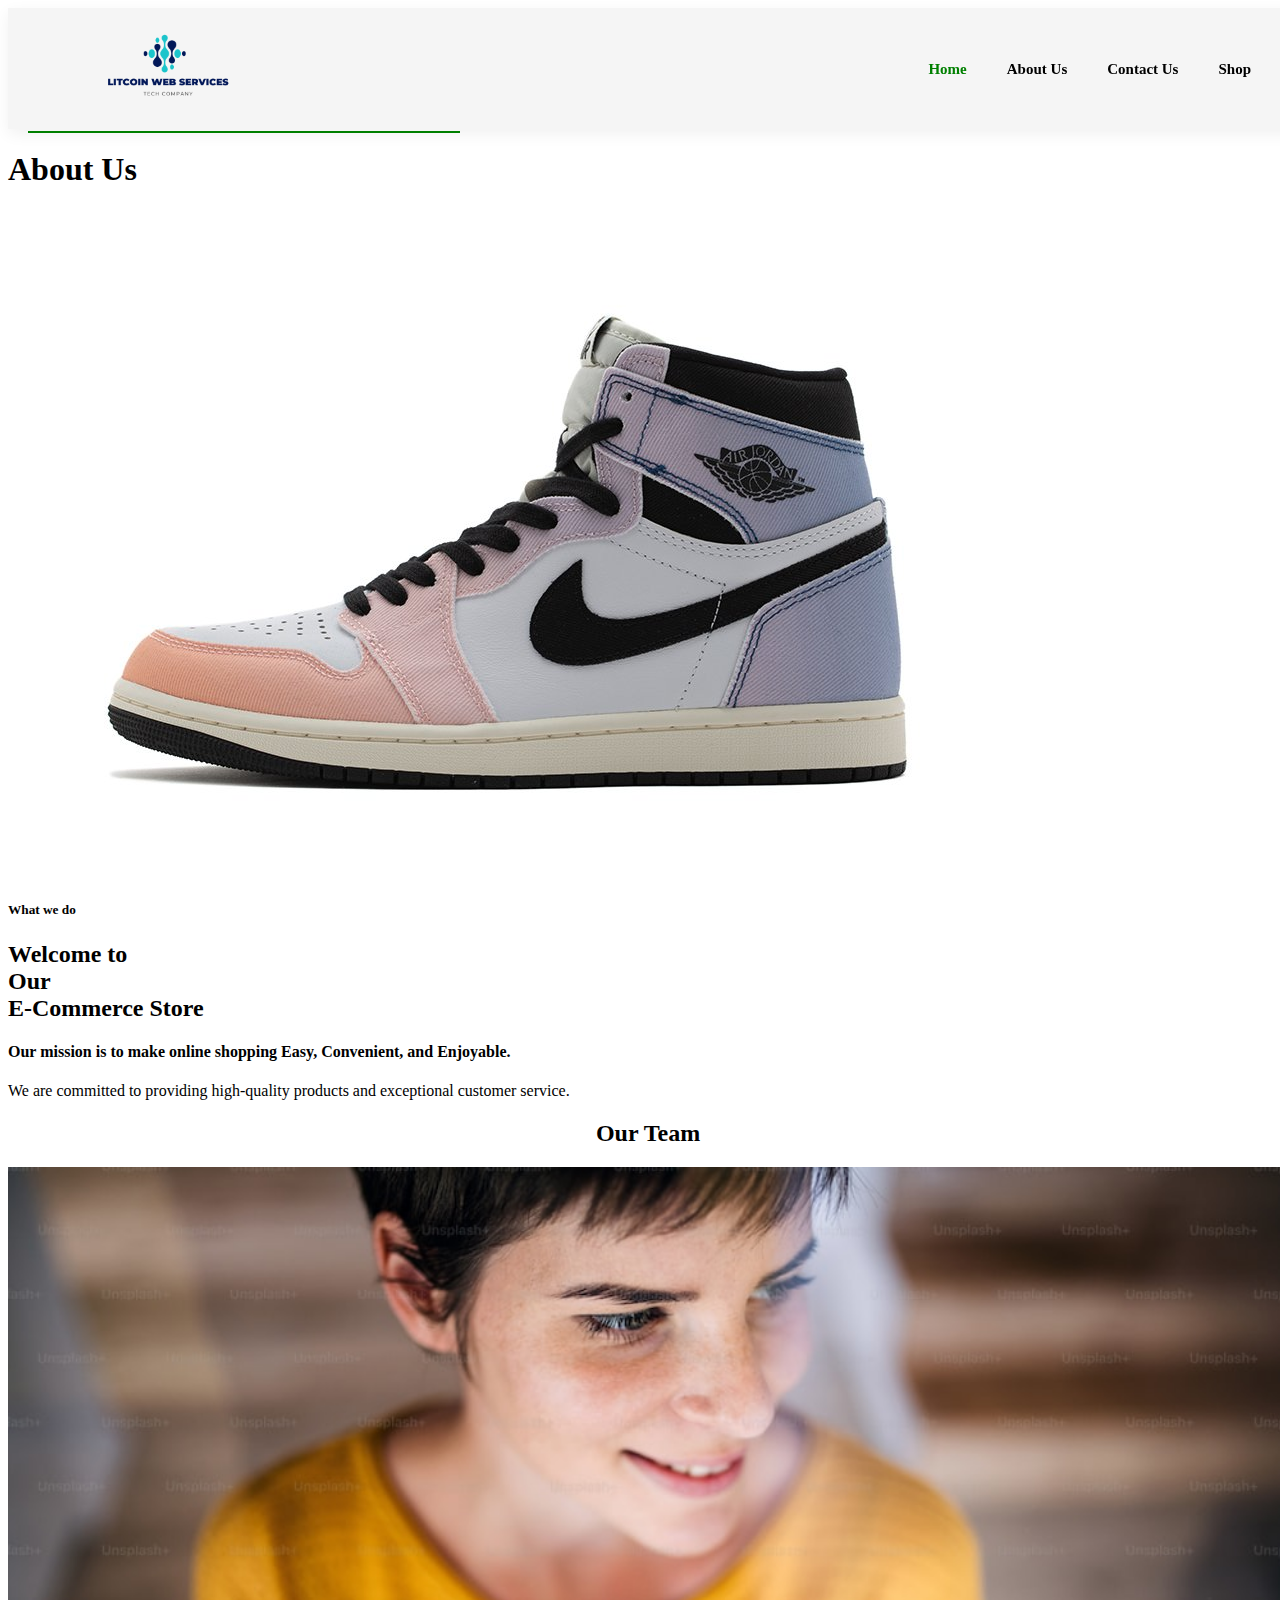
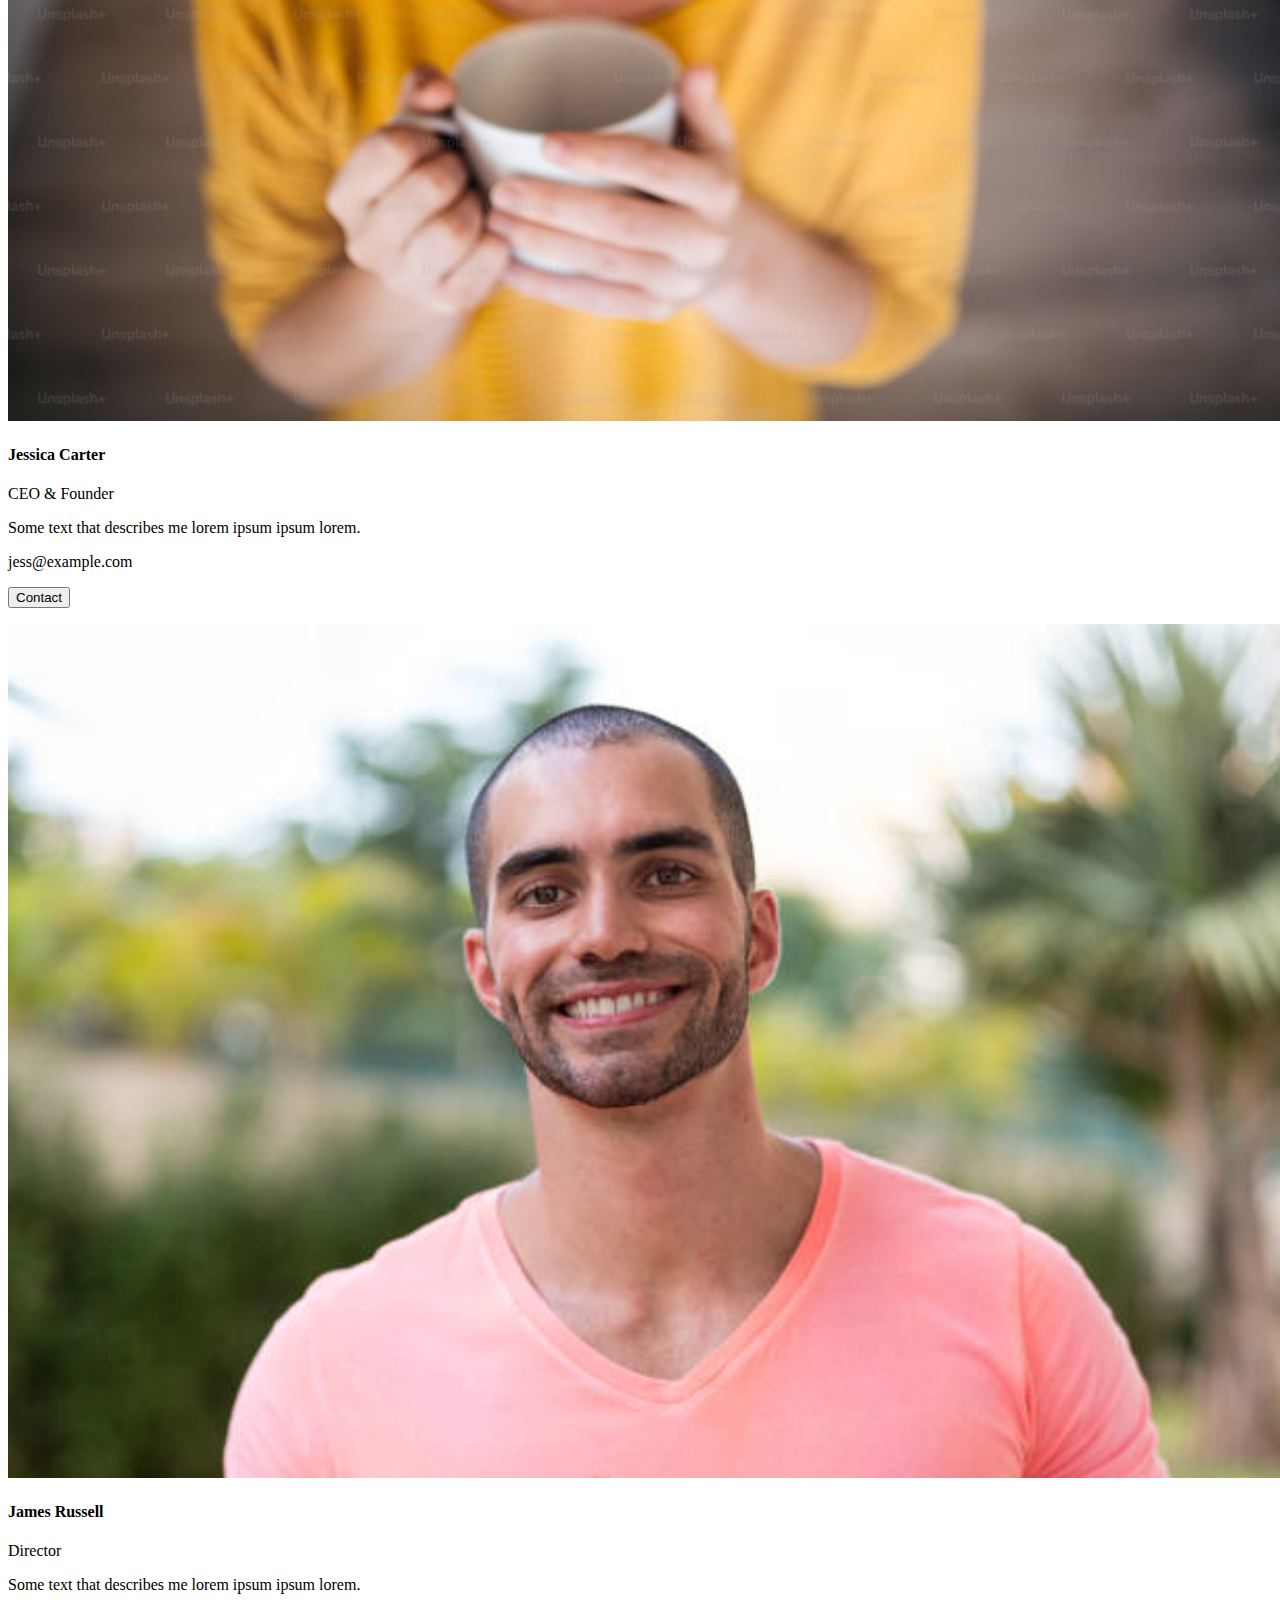
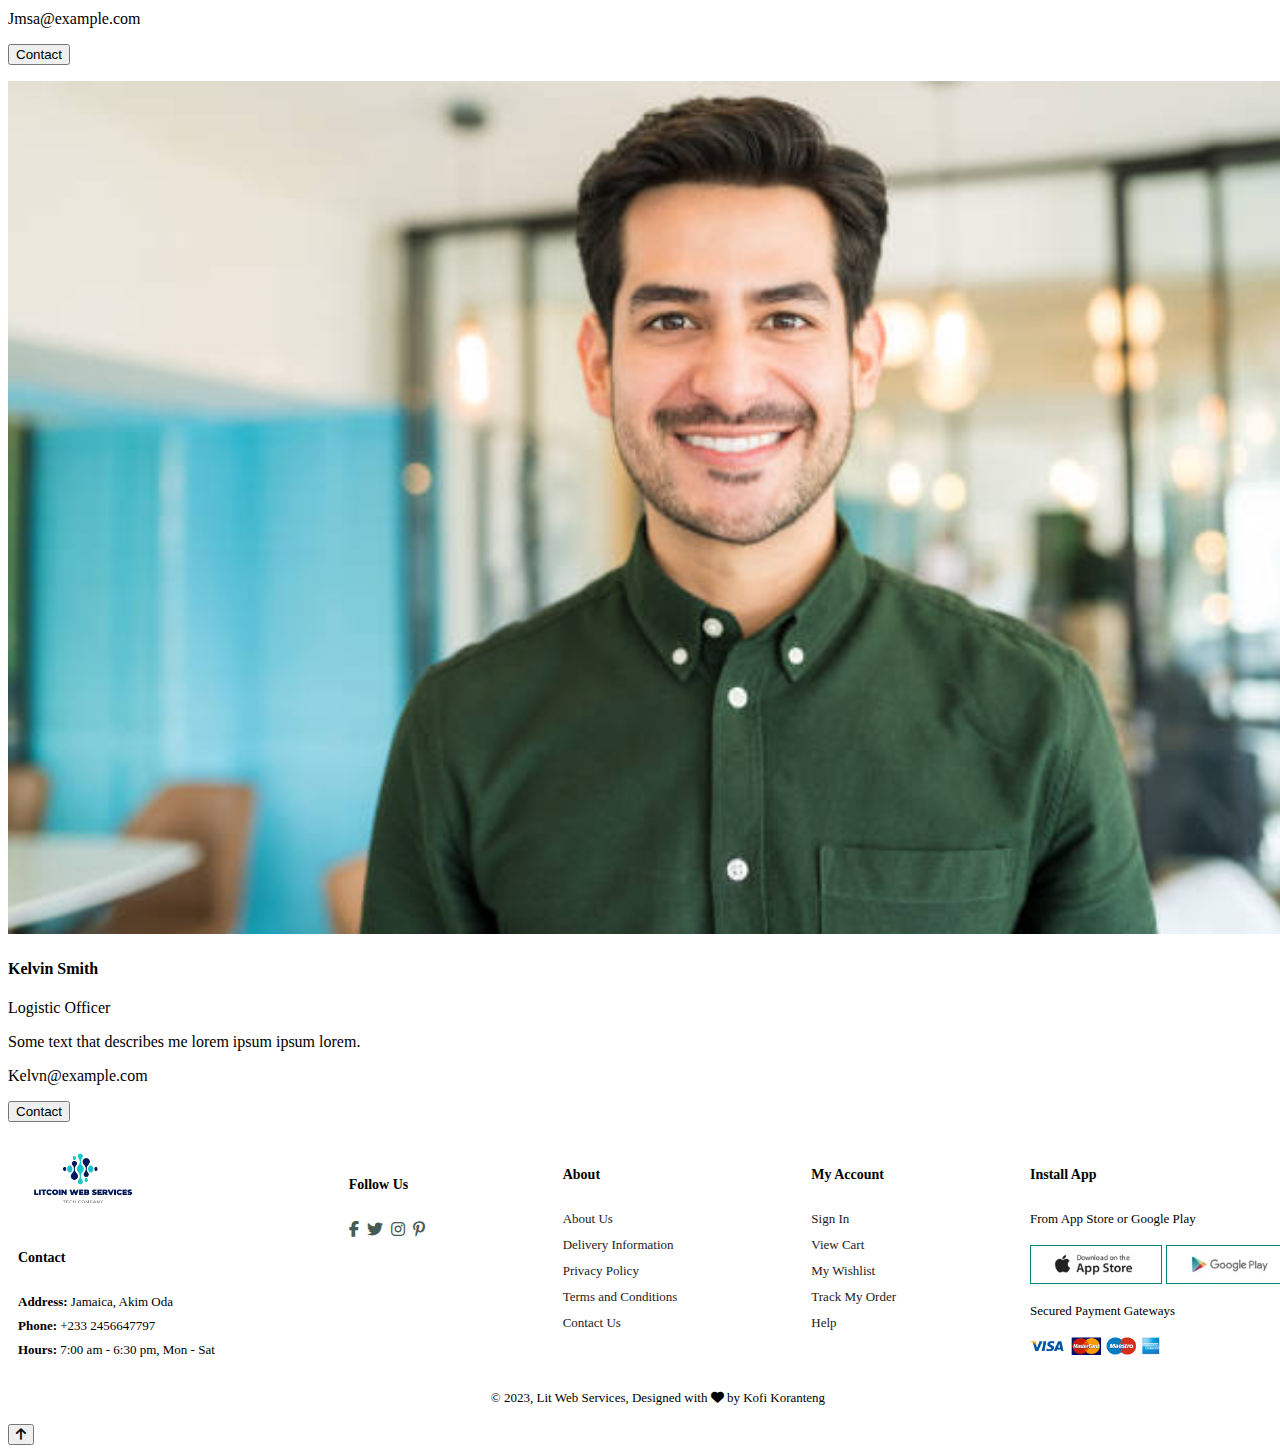
<file: about.html>
<!DOCTYPE html>
<html lang="en">
<head>
    <meta charset="UTF-8">
    <meta http-equiv="X-UA-Compatible" content="IE=edge">
    <meta name="viewport" content="width=device-width, initial-scale=1.0">
    <title>About Us</title>
    <link rel="stylesheet" href="style.css"/>
    <link rel="stylesheet" href="https://cdnjs.cloudflare.com/ajax/libs/font-awesome/6.4.2/css/all.min.css">
</head>
<body>
    <section id="header">
        <a href="index.html"><img src="img/transoparent cropped.png" alt="logoimg" class="logo"></a>
        <div>
            <ul id="navbar">
                <li><a class="active" href="index.html">Home</a></li>
                <li><a href="about.html">About Us</a></li>
                <li><a href="contact.html">Contact Us</a></li>
                <li><a href="shop.html">Shop</a></li>
        <!-- always remove the fa regular when u copy link from font awesome -->
                <li id="lg-bag"><a href="cart.html"><i class="fa-solid fa-shopping-cart"></i></a></li>
                <li><a href="#" id="close"><i class="fa fa-circle-xmark"></i></a></li>
            </ul>
        </div>
        <div id="mobile">
            <a href="cart.html"><i class="fa fa-cart-shopping"></i></a>
            <i id="bar" class="fas fa-outdent"></i>
        </div>
    </section>
    <section class="about-us">
        <div class="ab-container">
         <h1>About Us</h1>
        </div>
        <div class="row">
            <div class="column">
              <img class="abt-img" src="img/jordan-brand-air-jordan-1-high-og-skyline-dx0054-805-641478ba8be3c.jpg" alt="about-us">
            </div>
            <div class="column">
              <h5>What we do</h5>
              <h2>Welcome to <br> Our <br>E-Commerce Store</h2>
              <h4> Our mission is to make online shopping Easy, Convenient, and Enjoyable.</h4>
            </div>
        </div>
        <div class="abt-banner">
            <p>We are committed to providing high-quality products and exceptional customer service.</p>
        </div>
        <h2 style="text-align:center">Our Team</h2>
        <div class="row-2">
            <div class="column-2">
                <div class="card">
                <img src="img/woman.jpg" alt="Jessica" style="width:100%">
                <div class="container">
                    <h4>Jessica Carter</h4>
                    <p class="title">CEO & Founder</p>
                    <p>Some text that describes me lorem ipsum ipsum lorem.</p>
                    <p>jess@example.com</p>
                    <p><button class="button">Contact</button></p>
                </div>
                </div>
            </div>

            <div class="column-2">
                <div class="card">
                <img src="img/russel.jpg" alt="James" style="width:100%">
                <div class="container">
                    <h4>James Russell</h4>
                    <p class="title">Director</p>
                    <p>Some text that describes me lorem ipsum ipsum lorem.</p>
                    <p>Jmsa@example.com</p>
                    <p><button class="button">Contact</button></p>
                </div>
                </div>
            </div>

            <div class="column-2">
                <div class="card">
                <img src="img/kelvin.jpg" alt="Kelvin" style="width:100%">
                <div class="container">
                    <h4>Kelvin Smith</h4>
                    <p class="title">Logistic Officer</p>
                    <p>Some text that describes me lorem ipsum ipsum lorem.</p>
                    <p>Kelvn@example.com</p>
                    <p><button class="button">Contact</button></p>
                </div>
                </div>
            </div>
        </div>
    
    </section>
    <footer class="section-p1">
        <div class="col">
            <img class="logo" src="img/transoparent cropped.png">
            <h4>Contact</h4>
            <p><strong>Address:</strong> Jamaica, Akim Oda</p>
            <p><strong>Phone:</strong> +233 2456647797</p>
            <p><strong>Hours:</strong> 7:00 am - 6:30 pm, Mon - Sat</p>
        </div>
        <div class="follow">
            <h4>Follow Us</h4>
            <div class="icon"> 
                <i class="fab fa-facebook-f"></i>
                <i class="fab fa-twitter"></i>
                <i class="fab fa-instagram"></i>
                <i class="fab fa-pinterest-p"></i>
            </div>
        </div> 

        <div class="col">
            <h4>About</h4>
            <a href="about.html">About Us</a>
            <a href="#">Delivery Information</a>
            <a href="#">Privacy Policy</a>
            <a href="#">Terms and Conditions</a>
            <a href="about.html">Contact Us</a>
        </div>

        <div class="col">
            <h4>My Account</h4>
            <a href="#">Sign In</a>
            <a href="#">View Cart</a>
            <a href="#">My Wishlist</a>
            <a href="#">Track My Order</a>
            <a href="#">Help</a>
        </div>

        <div class="col install">
            <h4>Install App</h4>
            <p>From App Store or Google Play</p>
            <div class="row">
                <img src="img/pay/app.jpg" alt="">
                <img src="img/pay/play.jpg" alt="">
            </div>
            <p>Secured Payment Gateways</p>
            <img src="img/pay/pay.png" alt="">
        </div>

        <div class="copyright">
            <p>&copy; 2023, Lit Web Services, Designed with <i class="fa fa-heart"></i> by Kofi Koranteng</p>
        </div>

    </footer>
    <button onclick="scrollToTop()" id="scrollToTopBtn" title="Scroll to Top">
      <i class="fa fa-arrow-up"></i>
    </button>

    <script src="script.js"></script>
</body>
</html>
</file>
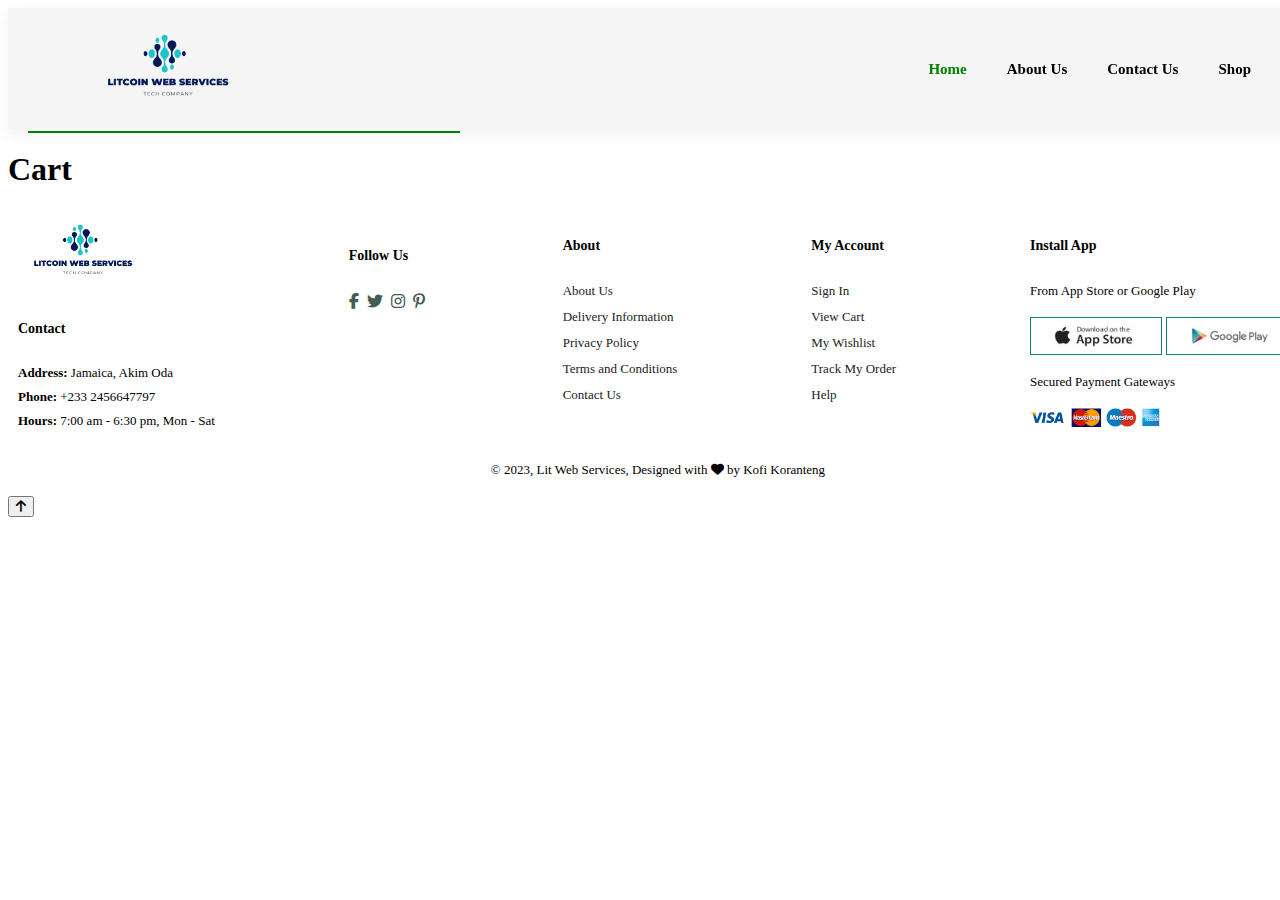
<file: cart.html>
<!DOCTYPE html>
<html lang="en">
<head>
    <meta charset="UTF-8">
    <meta http-equiv="X-UA-Compatible" content="IE=edge">
    <meta name="viewport" content="width=device-width, initial-scale=1.0">
    <title>Lit Web Store</title>
    <link rel="stylesheet" href="style.css"/>
    <link rel="stylesheet" href="https://cdnjs.cloudflare.com/ajax/libs/font-awesome/6.4.2/css/all.min.css">
</head>
<body>
    <section id="header">
    <a href="index.html"><img src="img/transoparent cropped.png" alt="logoimg" class="logo"></a>
    <div>
        <ul id="navbar">
            <li><a class="active" href="index.html">Home</a></li>
            <li><a href="about.html">About Us</a></li>
            <li><a href="contact.html">Contact Us</a></li>
            <li><a href="shop.html">Shop</a></li>
    <!-- always remove the fa regular when u copy link from font awesome -->
            <li id="lg-bag"><a href="cart.html"><i class="fa-solid fa-shopping-cart"></i></a></li>
            <li><a href="#" id="close"><i class="fa fa-circle-xmark"></i></a></li>
        </ul>
    </div>
    <div id="mobile">
        <a href="cart.html"><i class="fa fa-cart-shopping"></i></a>
        <i id="bar" class="fas fa-outdent"></i>
    </div>
    </section>
    <div class="ab-container">
      <h1>Cart</h1>
    </div>
    <footer class="section-p1">
        <div class="col">
            <img class="logo" src="img/transoparent cropped.png">
            <h4>Contact</h4>
            <p><strong>Address:</strong> Jamaica, Akim Oda</p>
            <p><strong>Phone:</strong> +233 2456647797</p>
            <p><strong>Hours:</strong> 7:00 am - 6:30 pm, Mon - Sat</p>
        </div>
        <div class="follow">
            <h4>Follow Us</h4>
            <div class="icon"> 
                <i class="fab fa-facebook-f"></i>
                <i class="fab fa-twitter"></i>
                <i class="fab fa-instagram"></i>
                <i class="fab fa-pinterest-p"></i>
            </div>
        </div> 

        <div class="col">
            <h4>About</h4>
            <a href="about.html">About Us</a>
            <a href="#">Delivery Information</a>
            <a href="#">Privacy Policy</a>
            <a href="#">Terms and Conditions</a>
            <a href="about.html">Contact Us</a>
        </div>

        <div class="col">
            <h4>My Account</h4>
            <a href="#">Sign In</a>
            <a href="#">View Cart</a>
            <a href="#">My Wishlist</a>
            <a href="#">Track My Order</a>
            <a href="#">Help</a>
        </div>

        <div class="col install">
            <h4>Install App</h4>
            <p>From App Store or Google Play</p>
            <div class="row">
                <img src="img/pay/app.jpg" alt="">
                <img src="img/pay/play.jpg" alt="">
            </div>
            <p>Secured Payment Gateways</p>
            <img src="img/pay/pay.png" alt="">
        </div>

        <div class="copyright">
            <p>&copy; 2023, Lit Web Services, Designed with <i class="fa fa-heart"></i> by Kofi Koranteng</p>
        </div>

    </footer>
    <button onclick="scrollToTop()" id="scrollToTopBtn" title="Scroll to Top">
      <i class="fa fa-arrow-up"></i>
    </button>

    <script src="script.js"></script>
</body>
</html>
</file>
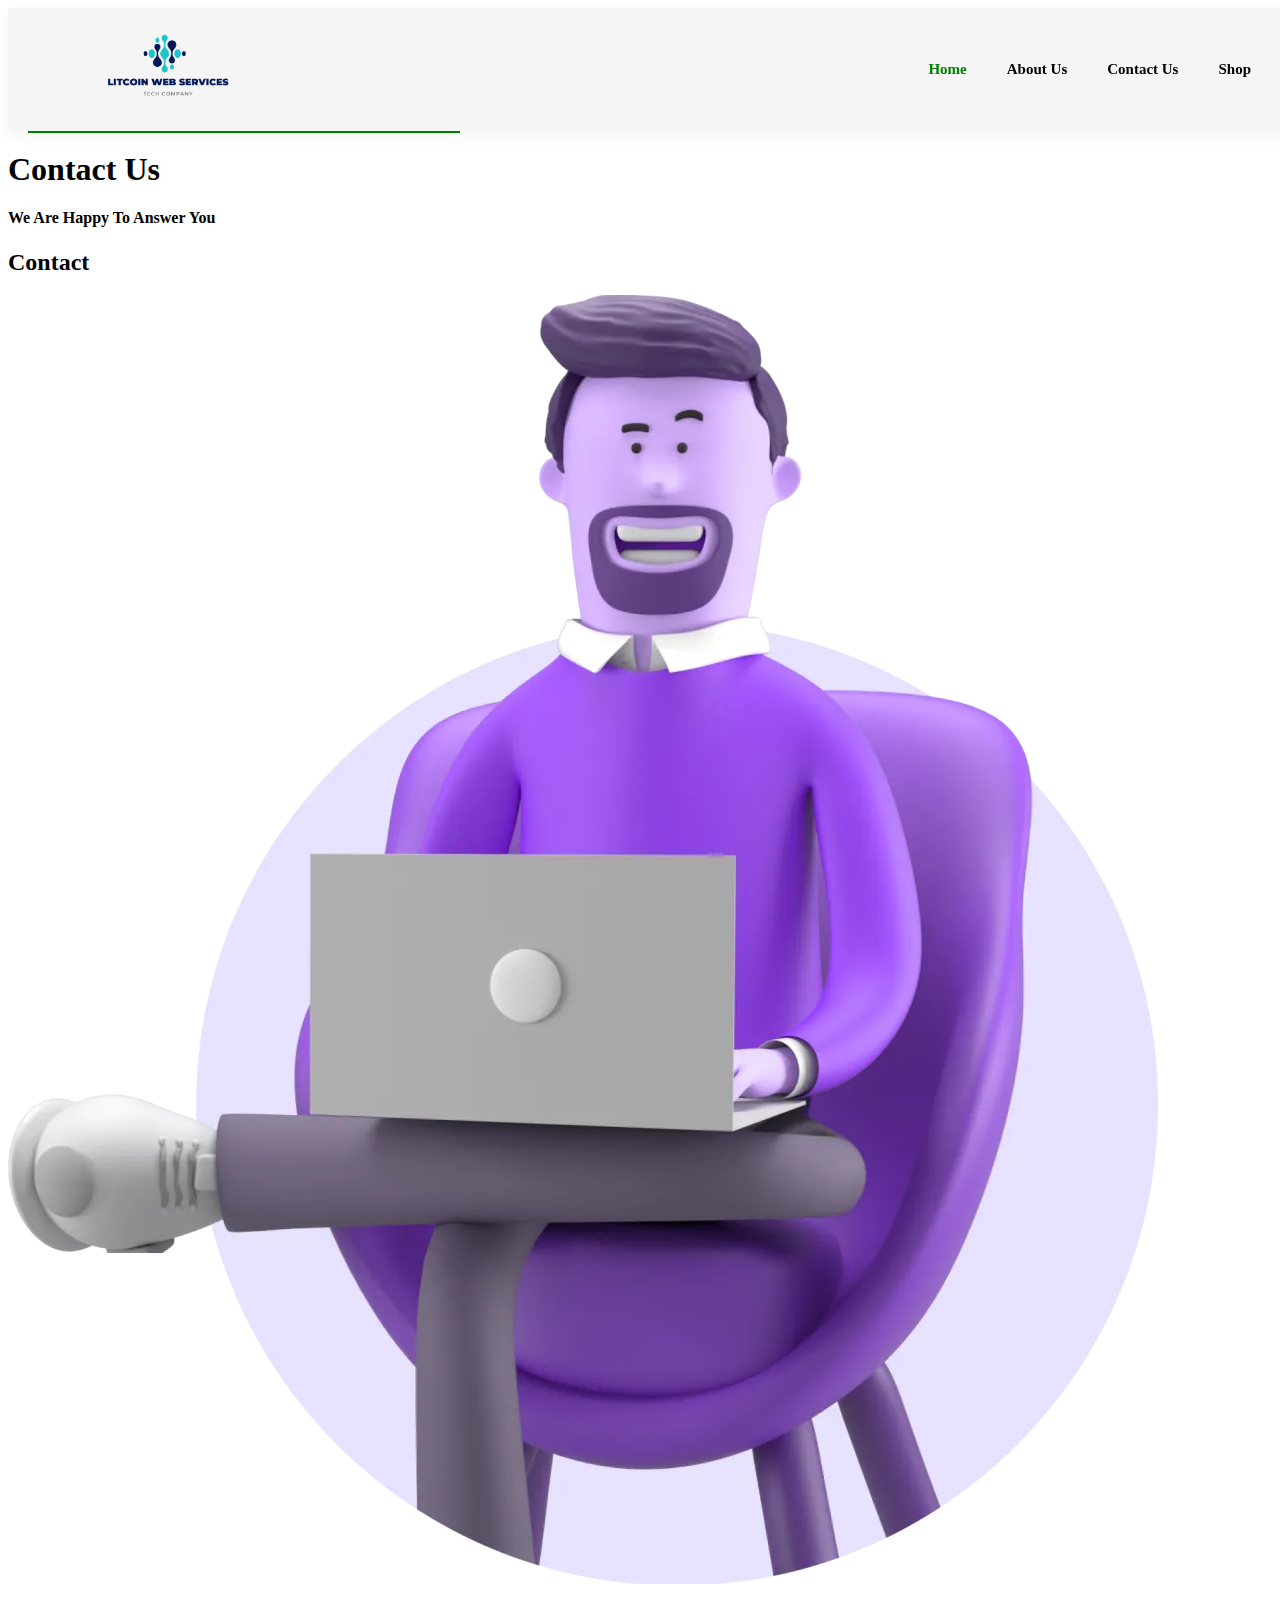
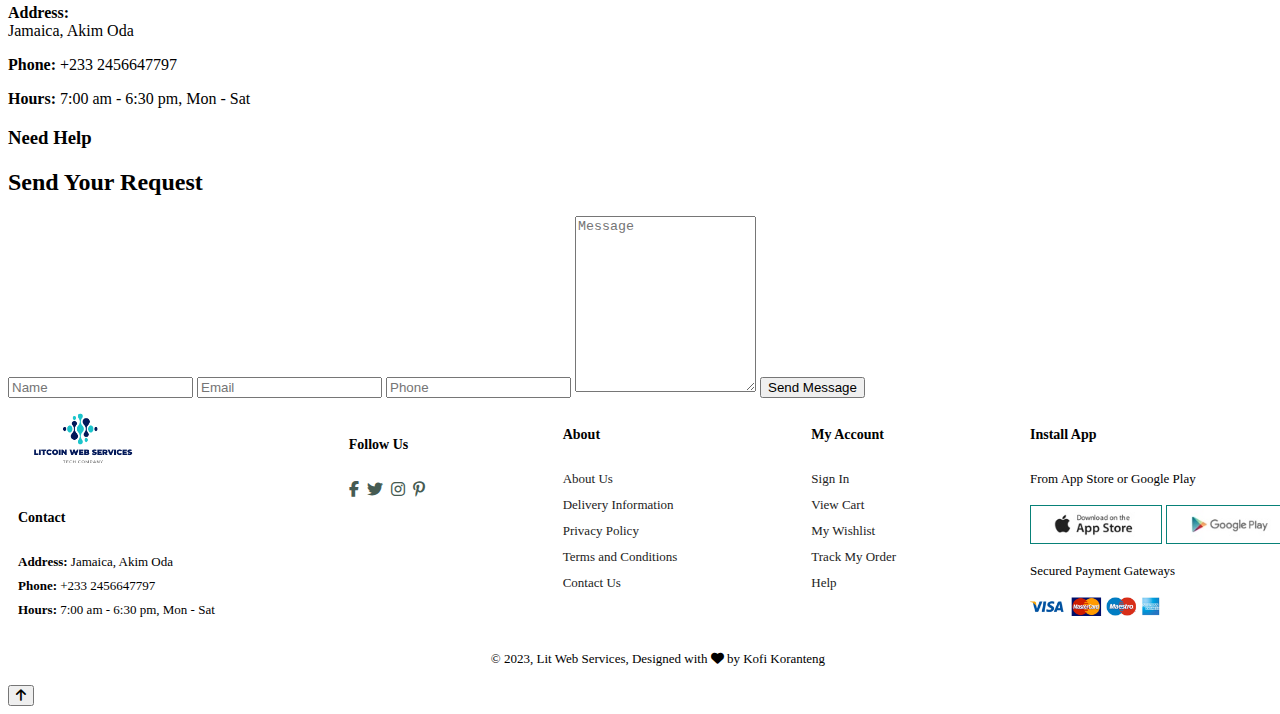
<file: contact.html>
<!DOCTYPE html>
<html lang="en">
<head>
    <meta charset="UTF-8">
    <meta http-equiv="X-UA-Compatible" content="IE=edge">
    <meta name="viewport" content="width=device-width, initial-scale=1.0">
    <title>Contact Us</title>
    <link rel="stylesheet" href="style.css"/>
    <link rel="stylesheet" href="https://cdnjs.cloudflare.com/ajax/libs/font-awesome/6.4.2/css/all.min.css">
</head>
<body>
    <section id="header">
        <a href="index.html"><img src="img/transoparent cropped.png" alt="logoimg" class="logo"></a>
        <div>
            <ul id="navbar">
                <li><a class="active" href="index.html">Home</a></li>
                <li><a href="about.html">About Us</a></li>
                <li><a href="contact.html">Contact Us</a></li>
                <li><a href="shop.html">Shop</a></li>
        <!-- always remove the fa regular when u copy link from font awesome -->
                <li id="lg-bag"><a href="cart.html"><i class="fa-solid fa-shopping-cart"></i></a></li>
                <li><a href="#" id="close"><i class="fa fa-circle-xmark"></i></a></li>
            </ul>
        </div>
        <div id="mobile">
            <a href="cart.html"><i class="fa fa-cart-shopping"></i></a>
            <i id="bar" class="fas fa-outdent"></i>
        </div>
    </section>
    <section>
        <div class="ab-container">
            <h1>Contact Us</h1>
        </div>
        <div class="cnt-heading">
            <h4>We Are Happy To Answer You</h4>
            <h2>Contact</h2>
        </div>
        <div class="row">
            <div class="column">
             <img class="cnt-us" src="img/about_img2.webp" alt="contact-us">
            </div>
           <div class="column">
                <p><strong>Address:</strong> <br> Jamaica, Akim Oda</p>
                <p><strong>Phone:</strong> +233 2456647797</p>
                <p><strong>Hours:</strong> 7:00 am - 6:30 pm, Mon - Sat</p>
                <h3><strong>Need Help</strong></h3>
                <h2>Send Your Request</h2>
                <form>
                    <input type="text" id="fname" name="firstname" placeholder="Name">
                    <input type="email" id="email" name="email" placeholder="Email">
                    <input type="phone" id="phone" name="phone" placeholder="Phone">
                    <textarea id="message" name="message" placeholder="Message" style="height:170px"></textarea>
                    <input type="submit" value="Send Message" >
                </form>
           </div>
        </div>
    </section>
    <footer class="section-p1">
        <div class="col">
            <img class="logo" src="img/transoparent cropped.png">
            <h4>Contact</h4>
            <p><strong>Address:</strong> Jamaica, Akim Oda</p>
            <p><strong>Phone:</strong> +233 2456647797</p>
            <p><strong>Hours:</strong> 7:00 am - 6:30 pm, Mon - Sat</p>
        </div>
        <div class="follow">
            <h4>Follow Us</h4>
            <div class="icon"> 
                <i class="fab fa-facebook-f"></i>
                <i class="fab fa-twitter"></i>
                <i class="fab fa-instagram"></i>
                <i class="fab fa-pinterest-p"></i>
            </div>
        </div> 

        <div class="col">
            <h4>About</h4>
            <a href="about.html">About Us</a>
            <a href="#">Delivery Information</a>
            <a href="#">Privacy Policy</a>
            <a href="#">Terms and Conditions</a>
            <a href="contact.html">Contact Us</a>
        </div>

        <div class="col">
            <h4>My Account</h4>
            <a href="#">Sign In</a>
            <a href="#">View Cart</a>
            <a href="#">My Wishlist</a>
            <a href="#">Track My Order</a>
            <a href="#">Help</a>
        </div>

        <div class="col install">
            <h4>Install App</h4>
            <p>From App Store or Google Play</p>
            <div class="row">
                <img src="img/pay/app.jpg" alt="">
                <img src="img/pay/play.jpg" alt="">
            </div>
            <p>Secured Payment Gateways</p>
            <img src="img/pay/pay.png" alt="">
        </div>

        <div class="copyright">
            <p>&copy; 2023, Lit Web Services, Designed with <i class="fa fa-heart"></i> by Kofi Koranteng</p>
        </div>

    </footer>
    <button onclick="scrollToTop()" id="scrollToTopBtn" title="Scroll to Top">
      <i class="fa fa-arrow-up"></i>
    </button>

    <script src="script.js"></script>
</body>
</html>
</file>
<file: style.css>
body{
    width: 100%;
}
/* create space between sections*/
.section-p1{
    padding: 10px 10px;
}

.section-m1{
    margin: 15px 10px;
}

button.normal {
    font-size: 14px;
    font-weight: 600;
    padding:  14px 25px;
    color: black;
    background-color: white;
    border-radius: 3px;
    cursor: pointer;
    border: none;
    outline: none;
    transition: 0.2s;
}

button.white {
    font-size: 12px;
    font-weight: 600;
    padding:  11px 18px;
    color:white;
    background-color:transparent;
    cursor: pointer;
    border:1px solid white;
    outline: none;
    transition: 0.2s;
}
/* Header Start */
.logo{
    width: 160px;
}
#header {
 width: 100%;
 display: flex;
 align-items: center;
 justify-content: space-between;
 padding: 20px 80px;
 background: whitesmoke;
 box-shadow: 0px 5px 15px rgba(0, 0, 0, 0.06);
 z-index: 999;
 position: sticky;
 top: 0;
 left: 0;
}

#navbar {
    display: flex;
    align-items: center;
    justify-content: center;
}

#navbar li {
    list-style: none;
    padding: 0 20px;
}

#navbar li a {
    text-decoration: none;
    font-size: 15px;
    font-weight: 600;
    color:black; 
}

#navbar li a:hover,
#navbar li a.active{
    color: green;
}

#navbar li a.active::after ,
#navbar li a:hover::after {
    content: "";
    width: 30%;
    height: 2px;
    background: green;
    position: absolute;
    bottom: -4px;
    left: 20px;
}
#mobile {
    display: flex;
    align-items: center;
} 
   
/* Home page*/ 
#hero {
   background-image:url("img/hero4.png");
   height: 90vh;
   width: 100%; 
   background-size: cover;
   background-position: top 25% right 0; 
   padding:0 80px;
   display: flex;
   flex-direction: column;
   align-items: flex-start;
   justify-content: center;
}

#hero h4 {
    font-size: 50px;
}

#hero h2 {
    font-size: 40px;
    padding-bottom: 2px;
}

#hero p {
    font-size: 18px;
}
#hero h1 {
    color:darkblue;
    font-size: 20px;
}

#hero button {
    background-image: url("img/button.png");
    background-color: transparent;
    color:black;
    border: 0;
    padding: 14px 80px 14px 65px;
    font: size 15px;
    font-weight: 700;
    background-repeat: no-repeat;
    cursor: pointer;
    transition: 0.2s;
}
#hero button:hover {
    background-color: orange;
    color: white;
}

#feature {
  display: flex;
  align-items: center;
  justify-content: space-between;
  flex-wrap: wrap;
}

#feature .fe-box {
    width: 150px;
    text-align: center;
    padding: 25px 15px;
    box-shadow: 20px 20px 34px rgba(0, 0, 0, 0.03);
    border: 1px solid #cce7d0;
    border-radius: 4px;
    margin: 15px 0;
}

#feature .fe-box:hover {
    box-shadow: 10px 10px 54px rgba(70, 62, 221, 0.1);
}

#feature .fe-box img {
   width: 100%;
   margin-bottom: 10px;
}

#feature .fe-box h6 {
    display: inline-block;
    padding: 9px 8px 6px 8px;
    line-height: 1;
    border-radius: 4px;
    color: #088178;
    background-color: #fddde4;
}

#feature .fe-box:nth-child(1) h6 {
    background-color:#cdebbc;
}

#feature .fe-box:nth-child(2) h6 {
    background-color:#fddde4;
}
#feature .fe-box:nth-child(3) h6 {
    background-color:lightcyan;
}
#feature .fe-box:nth-child(4) h6 {
    background-color: #cdebbc;
}
#feature .fe-box:nth-child(5) h6 {
    background-color:lightcyan;
}
#product1 {
    text-align: center;
}
#product1 .pro-container{
    display: flex;
    justify-content: space-between;
    padding: 5px 5px;
    flex-wrap: wrap;
}

#product1 .pro {
    width: 23%;
    min-width: 250px;
    padding: 10px 10px;
    border: 1px solid gray;
    border-radius: 25px;
    cursor: pointer;
    box-shadow: 20px 20px 30px rgba(0, 0, 0, 0.02);
    margin:15px 0; 
    transition: 0.2s ease;
    position: relative;
}
#product1 .pro img{
    width: 100%;
    border-radius: 20px;
}  

#product1 .pro:hover{
    box-shadow: 20px 20px 30px rgba(0, 0, 0, 0.06);
}

#product1 .pro .des{
    text-align: start;
    padding: 10px 0;
}
#product1 .pro .des span{
    color: gray;
    font-size: 13px;
}
#product1 .pro .des h5{
    color: darkblue;
    font-size: 15px;
}
.star{
    color: #ffb703;
    font-size: 12px;
}
#product1 .pro .des h4 {
    color:darkblue;
    font-size: 16px;
    font-weight: 800;
}
#product1 .pro a {
    width: 40px;
    height: 40px;
    line-height: 40px;
    border-radius: 50px;
    font-weight: 500;
    background-color: #e8f6e8;
    color: #088178;
    border: 1px solid #cce7d0;
    position: absolute;
    bottom: 20px;
    right: 10px;
}

#product1 h2 {
    font-size: 30px;
    color: darkblue;
}

#banner {
   display: flex;
   flex-direction:column;
   justify-content: content;
   align-items: center;
   text-align: center;
   background-image: url(Img/banner/b2.jpg);
   width: 100%;
   height: 40vh;
   background-size: cover;
   background-position: center;
}

#banner h4 {
    color: white;
    font-size: 20px;
}

#banner h2 {
    color: white;
    font-size: 50px;
    padding: 2px 0;
}

#banner h2 span {
    color: red;
}

#banner button:hover {
    background-color: green;
    color:white
}

#sm-banner {
    display:flex;
    justify-content:space-between;
    flex-wrap: wrap;
}
#sm-banner .banner-box {
    display: flex;
    flex-direction:column;
    justify-content: content;
    align-items: flex-start;
    background-image: url(Img/banner/b17.jpg);
    min-width: 600px;
    height: 40vh;
    background-size: cover;
    background-position: center;
}

#sm-banner h4 {
    color: white;
    font-size: 30px;
    font-weight: 300;
    padding-bottom: 0px;
}

#sm-banner h2 {
    color: white;
    font-size: 40px;
    font-weight: 800;
    padding-bottom: 3px;
}

#sm-banner span {
    color: white;
    font-size: 14px;
    font-weight: 500;
    padding-bottom: 15px;
}

#sm-banner .banner-box:hover button {
    background: #088178;
    border: 1px solid #088178;
}

#sm-banner .banner-box2{
    background-image: url(img/banner/b10.jpg);
}
#banner3 {
    display: flex;
    justify-content: space-around;
    flex-wrap: wrap;
    padding: 10px 10px;
}
#banner3 .banner-box {
    display: flex;
    flex-direction:column;
    justify-content: content;
    align-items: flex-start;
    background-image: url(Img/banner/b7.jpg);
    min-width: 30%;
    height: 30vh;
    background-size: cover;
    background-position: center;
    padding: 20px;
    margin-bottom: 20px;
}

#banner3 .banner-box2 {
    background-image: url("img/banner/b4.jpg");
}

#banner3 .banner-box3 {
    background-image: url("img/banner/b18.jpg");
}

#banner3 h2 {
    color: white;
    font-weight: 900;
    font-size: 22px;
}

#banner3 h3 {
    color: yellow;
    font-weight: 800;
    font-size: 15px;
}

#newsletter {
    display: flex;
    justify-content: space-between;
    flex-wrap: wrap;
    align-items: center;
    background-image: url("img/banner/b14.png");
    background-repeat: no-repeat;
    background-position: 20% 30%;
    background-color: #041e42;
    width: 100%;
}
#newsletter h4 {
    font-size: 23px;
    font-weight: 750;
    color: white;
}

#newsletter p { 
    font-size: 13px;
    font-weight: 400;
    color: gainsboro;
}

#newsletter span {
    color: #ffb703;
}

#newsletter .form {
    display: flex;
    width: 40%;
}

#newsletter input {
    height: 3.125rem;
    padding: 0 1.25em;
    font-size: 14px;
    width: 100%;
    border: 1px solid transparent;
    border-radius: 4px;
    outline: none;
    border-top-right-radius: 0 ;
    border-bottom-right-radius: 0 ;
}

#newsletter button {
    background-color:#088178;
    color: white;
    white-space: nowrap;
    border-top-left-radius: 0 ;
    border-bottom-left-radius: 0 ;
}
footer .col img {
   width: 130px;
}
footer {
    display: flex;
    flex-wrap: wrap;
    justify-content: space-between;
    width: 100%;
}

footer .col {
    display: flex;
    flex-direction: column;
    align-items: flex-start;
    margin-bottom: 20px;
} 

footer .logo {
    margin-bottom: 20px;
}

footer h4 {
    font-size: 14px;
    padding-bottom: 10px;
}

footer p {
    font-size: 13px;
    margin: 0 0 8px 0 ;
}

footer a {
    font-size: 13px;
    text-decoration: none;
    color: #222;
    margin-bottom: 10px;
} 

footer .follow {
    margin-top: 10px;
}

footer .follow i {
    color: #465b52;
    padding-right: 4px;
    cursor: pointer;
}

footer .install .row img {
    border: 1px solid #088178;

}

footer .install img {
    margin: 10px 0 15px 0;
}

footer .follow i:hover, footer a:hover {
    color: #088178;
}

footer .copyright {
    width:100%;
    text-align: center;
}

#mobile {
    display: none;
}

#close {
    display: none;
}


/*Media Queries */
@media (max-width:799px) {
    .section-p1{
        padding: 40px 40px;
    }
    #navbar {
    display: flex;
    flex-direction: column;
    align-items: flex-start;
    justify-content: flex-start;
    position: fixed;
    top: 0;
    right: -300px;
    height: 100vh;
    width: 300px;
    background-color: white;
    box-shadow: 0 40px 60px rgba(0, 0, 0, 0.01);
    padding:80px 0 0 10px;
    transition: 0.4s;
  }
  /* correspond with js*/
  #navbar.active {
    right: 0px;
  }

  #navbar li {
    margin-bottom: 25px;
  }
  #mobile {
    display: flex;
    align-items: center;
  } 
  #mobile i{
    color:#1a1a1a;
    font: 24px;
    padding: 15px;

  }
  #close {
    position: absolute;
    top: 30px;
    left: 30px;
    color: #222;
    font-size: 24px;
    display: initial;
  }

  #lg-bag{
    display: none; 
  }
  #hero {
    height: 70vh;
    padding:0 80px;
    background-position: top 30% right 30%;

 }
 #hero h4 {
    font-size: 30px;
 }

 #hero h2 {
    font-size: 25px;
    padding-bottom: 1px;
 }

 #hero p {
    font-size: 12px;
 }
 #hero h1 {
    font-size: 14px;
 }
 #feature {
  justify-content:space-between;
 }
  #feature .fe-box {
    padding: 8px 8px;
 }

 #product1 .pro-container{
    justify-content:space-between;
    padding: 2px 2px;
 }
 #product1 .pro {
   width:10%; 
 }
 #banner {
    height: 25vh;
 }
 #banner h4 {
    font-size: 15px;
 }

 #banner h2 {
    font-size: 20px;
    padding: 2px 0;
 }

 #banner h2 span {
    color: red;
    font-size: 20px;
 }
 button.normal {
    font-size: 12px;
    font-weight: 500;
    padding:  8px 12px;
 }

 #sm-banner .banner-box {
    min-width: 100%;
    height: 28vh;
 }
 #sm-banner h4 {
    font-size: 20px;
    font-weight: 300;
 }

 #sm-banner h2 {
    font-size: 16px;
    font-weight: 400;
    padding-bottom: 3px;
 }

 #sm-banner span {
    font-size: 14px;
    font-weight: 200;
    padding-bottom: 10px;
 }
 #banner3 {
    padding: 0 40px;
 }
 #banner3 .banner-box {
  width: 10%;
 }
 #banner3 h2 {
    font-weight: 400;
    font-size: 15px;
 }

 #banner3 h3 {
    font-weight: 300;
    font-size: 12px;
 }

}


/* Shop page*/

/* Single product*/
</file>
